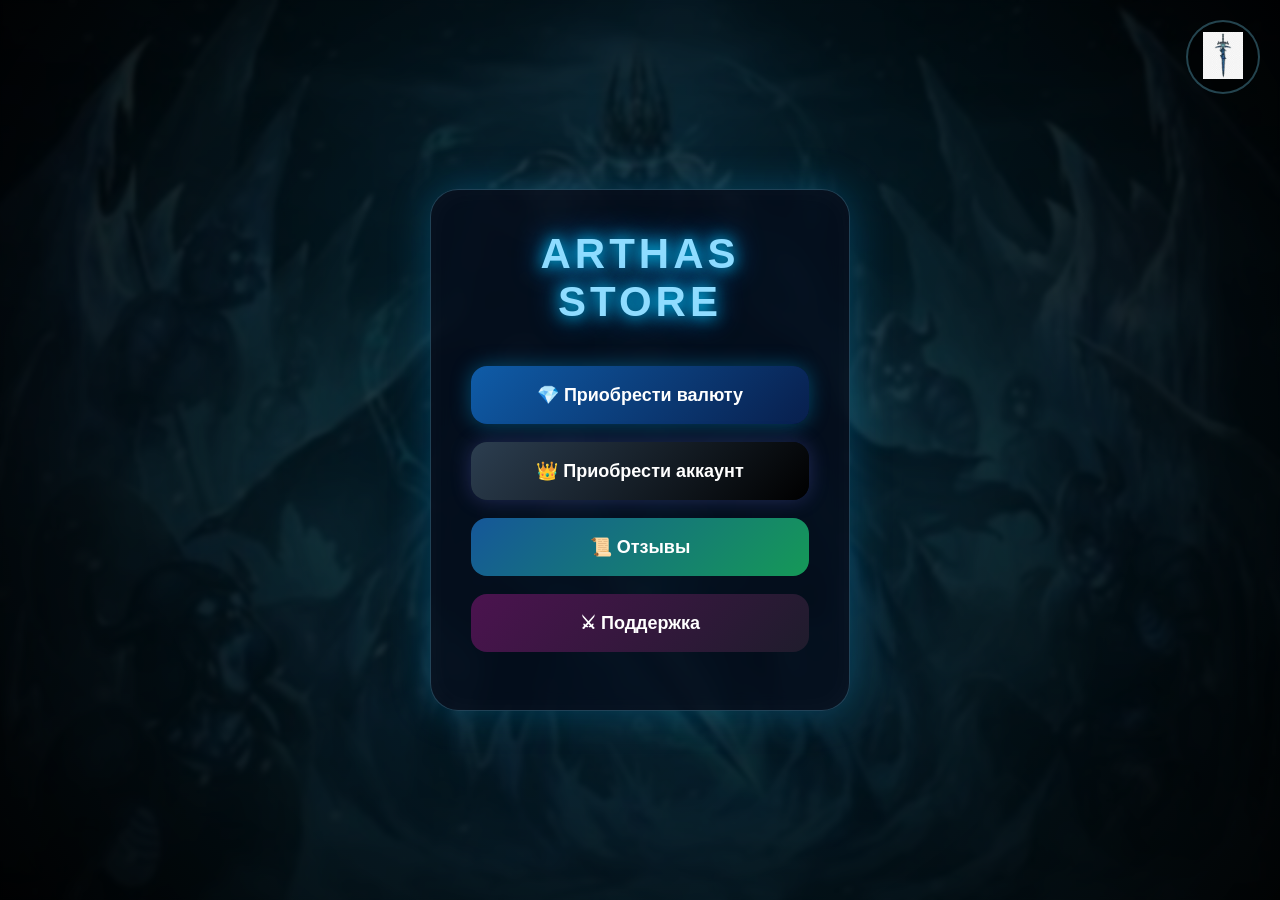
<file: index.html>
<!DOCTYPE html>
<html lang="ru">

<head>

    <meta charset="UTF-8">

    <meta name="viewport"
          content="width=device-width, initial-scale=1.0">

    <title>Arthas Store</title>

    <script src="https://telegram.org/js/telegram-web-app.js"></script>

    <!-- CSS -->

    <link rel="stylesheet"
          href="project/css/reset.css">

    <link rel="stylesheet"
          href="project/css/variables.css">

    <link rel="stylesheet"
          href="project/css/animations.css">

    <link rel="stylesheet"
          href="project/css/buttons.css">

    <link rel="stylesheet"
          href="project/css/music-button.css">

    <link rel="stylesheet"
          href="project/css/menu.css">

    <link rel="stylesheet"
          href="project/css/main.css">

</head>

<body>

<div class="overlay"></div>

<!-- MUSIC BUTTON -->

<button class="music-btn"
        id="musicToggle">

    <img src="project/assets/images/frostmourne.png"
         alt="music">

</button>

<!-- MAIN MENU -->

<div class="menu-container">

    <h1 class="main-title">

        ARTHAS STORE

    </h1>

    <div class="menu-buttons">

        <button class="menu-btn buy-btn"
                id="buyCurrencyBtn">

            💎 Приобрести валюту

        </button>

        <button class="menu-btn account-btn"
                id="buyAccountBtn">

            👑 Приобрести аккаунт

        </button>

        <button class="menu-btn reviews-btn"
                id="reviewsBtn">

            📜 Отзывы

        </button>

        <button class="menu-btn support-btn"
                id="supportBtn">

            ⚔ Поддержка

        </button>

    </div>

</div>

<!-- AUDIO -->

<audio id="bgMusic" loop>

    <source src="project/assets/audio/bg-music.mp3"
            type="audio/mpeg">

</audio>

<!-- JS -->

<script src="project/js/audio.js"></script>

<script src="project/js/menu.js"></script>

<script src="project/js/telegram.js"></script>

<script src="project/js/effects.js"></script>

<script src="project/js/app.js"></script>

</body>
</html>
</file>
<file: project/css/variables.css>
:root {

    --ice-blue: #7ddfff;
    --dark-blue: #07111f;
    --frost-glow: #00cfff;

    --card-bg:
        rgba(8, 15, 30, 0.78);

    --main-transition:
        .25s ease;

    --shadow-main:
        0 0 25px rgba(0,191,255,.35);

}
</file>
<file: project/css/animations.css>
@keyframes pulse {

    0% {
        transform: scale(1);
    }

    50% {
        transform: scale(1.06);
    }

    100% {
        transform: scale(1);
    }

}

@keyframes frostGlow {

    0% {
        box-shadow:
            0 0 10px #00bfff;
    }

    50% {
        box-shadow:
            0 0 30px #00bfff,
            0 0 60px #008cff;
    }

    100% {
        box-shadow:
            0 0 10px #00bfff;
    }

}
</file>
<file: project/css/buttons.css>
.menu-btn {
    width: 100%;

    margin-bottom: 18px;
    padding: 18px;

    border-radius: 16px;
    border: none;

    color: white;
    font-size: 18px;
    font-weight: bold;

    cursor: pointer;

    transition: .25s ease;
}

.menu-btn:hover {
    transform: translateY(-3px) scale(1.02);
}

.buy-btn {
    background: linear-gradient(135deg, #0f5ca8, #081f4d);
    box-shadow: 0 0 20px rgba(0,180,255,.35);
}

.account-btn {
    background: linear-gradient(135deg, #2c3e50, #000000);
    box-shadow: 0 0 20px rgba(120,120,255,.25);
}

.reviews-btn {
    background: linear-gradient(135deg, #155799, #159957);
}

.support-btn {
    background: linear-gradient(135deg, #4b134f, #1f1c2c);
}
</file>
<file: project/css/music-button.css>
.music-btn {

    position: fixed;

    top: 20px;
    right: 20px;

    width: 74px;
    height: 74px;

    border-radius: 50%;

    background:
        rgba(0,0,0,.45);

    border:
        2px solid rgba(120,220,255,.3);

    z-index: 100;

    cursor: pointer;

    backdrop-filter: blur(5px);

    transition:
        .3s ease;

}

.music-btn img {

    width: 40px;

    pointer-events: none;

}

.music-btn:hover {

    transform:
        scale(1.05);

}

.music-btn.active {

    animation:
        frostGlow 2s infinite;

}
</file>
<file: project/css/menu.css>
.menu-container {
    position: relative;
    z-index: 2;

    width: 90%;
    max-width: 420px;

    padding: 40px;

    border-radius: 28px;

    background: rgba(5,10,25,.72);

    border: 1px solid rgba(120,220,255,.25);

    box-shadow:
        0 0 40px rgba(0,180,255,.25),
        inset 0 0 30px rgba(255,255,255,.03);

    backdrop-filter: blur(10px);
}

.main-title {
    text-align: center;

    color: #8fdcff;

    font-size: 42px;
    letter-spacing: 4px;

    text-shadow:
        0 0 15px #00cfff,
        0 0 30px #008cff;

    margin-bottom: 40px;
}
</file>
<file: project/css/main.css>
body {

    margin: 0;

    min-height: 100vh;

    overflow: hidden;

    font-family: 'Segoe UI', sans-serif;

    background:
        linear-gradient(
            rgba(0,0,0,.72),
            rgba(0,0,0,.82)
        ),

        url('../assets/images/fon.jpg')
        center/cover no-repeat;

    display: flex;

    justify-content: center;

    align-items: center;

}

.overlay {

    position: fixed;

    inset: 0;

    background:
        radial-gradient(
            circle at center,

            rgba(0,180,255,.15),

            rgba(0,0,0,.7)
        );

    backdrop-filter: blur(2px);

}
</file>
